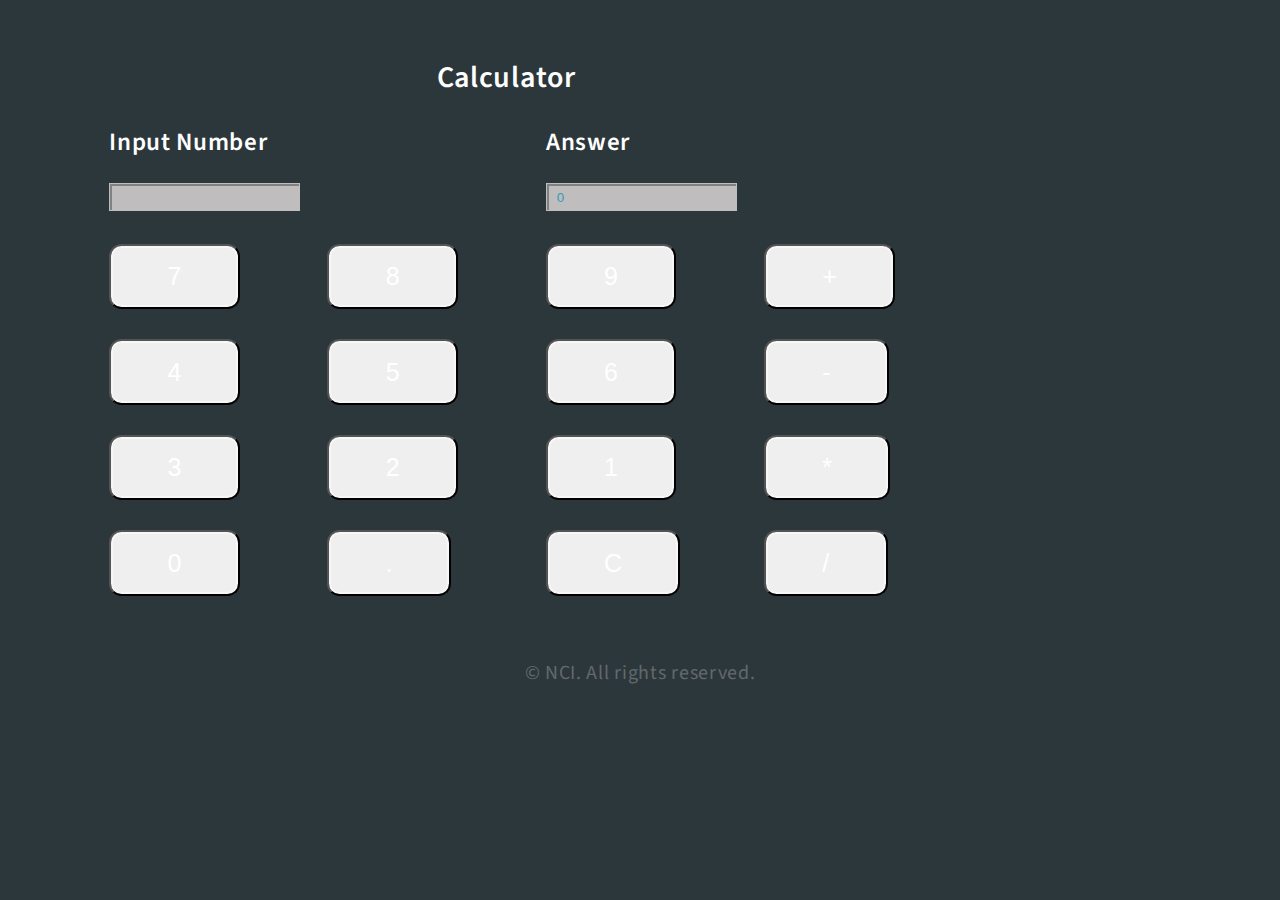
<file: index.html>
<!DOCTYPE HTML>
<html>
	<head>
		<title>Converter Example</title>
		<meta http-equiv="content-type" content="text/html; charset=utf-8" />
		<link href="http://fonts.googleapis.com/css?family=Source+Sans+Pro:300,300italic,600|Source+Code+Pro" rel="stylesheet" />
		<link href="css/main.css" rel="stylesheet" />
		<!--[if lte IE 8]><script src="js/vendor/html5shiv.js" type="text/javascript"></script><![endif]-->
        <script src="js/vendor/jquery-1.10.2.min.js"></script>
        <script src="js/main.js"></script>
        <script src="js/vendor/skel.min.js"></script>
        <script src="js/calculator.js"></script>
        <!--
        <script src="http://code.highcharts.com/highcharts.js"></script>
        <script src="http://code.highcharts.com/highcharts-more.js"></script>
        <script src="http://code.highcharts.com/modules/exporting.js"></script>
        -->
    </head>
	<body>
		<div class="containere">
			<!-- Header -->
				<div id="header" class="row">
					<div class="-4u 8u">
                     <section id="title_of_app">
                     <h1>Calculator</h1>
                     </section>
					</div>
				</div>
			<!-- Hero -->
                <!--
                <div id="hero">
					<button class="button" id="addbutton">+ ADD</button>
                    <button class="button" id="subtractbutton">- SUBTRACT</button>
					<button class="button" id="multiplybutton">* MULTIPLY</button>
					<button class="button" id="dividebutton">/ DIVIDE</button>
					<button class="button" id="clearbutton">C CANCEL</button>
				</div>
                -->
				<div class="row">
					<div class="-1u 4u">
						<h2>Input Number</h2>
						<input type="number" pattern="[0-9]+" id="ninput"/>
					</div>
                    <div class="7u">
						<h2>Answer</h2>
						<input type="number"  pattern="[0-9]+" id="noutput" value="0"/>
					</div>
				</div>
                <div class="row">
					<div class="-1u 1u"><button class="button" id="btn7">7</button></div>
					<div class="-1u 1u"><button class="button" id="btn8">8</button></div>
					<div class="-1u 1u"><button class="button" id="btn9">9</button></div>
					<div class="-1u 5u"><button class="button" id="addbutton">+</button></div>
                </div>                
                <div class="row">
					<div class="-1u 1u"><button class="button" id="btn4">4</button></div>
					<div class="-1u 1u"><button class="button" id="btn5">5</button></div>
					<div class="-1u 1u"><button class="button" id="btn6">6</button></div>
					<div class="-1u 5u"><button class="button" id="subtractbutton">-</button></div>
                </div>                
                <div class="row">
					<div class="-1u 1u"><button class="button" id="btn3">3</button></div>
					<div class="-1u 1u"><button class="button" id="btn2">2</button></div>
					<div class="-1u 1u"><button class="button" id="btn1">1</button></div>
					<div class="-1u 5u"><button class="button" id="multiplybutton">*</button></div>
                </div>                
                <div class="row">
					<div class="-1u 1u"><button class="button" id="btn0">0</button></div>
					<div class="-1u 1u"><button class="button" id="btndot">.</button></div>
					<div class="-1u 1u"><button class="button" id="clearbutton">C</button></div>
					<div class="-1u 5u"><button class="button" id="dividebutton">/</button></div>
                </div>
                


			<!-- Footer -->
				<div id="footer">
					&copy; NCI. All rights reserved.
				</div>
		</div>
	</body>
</html>
</file>
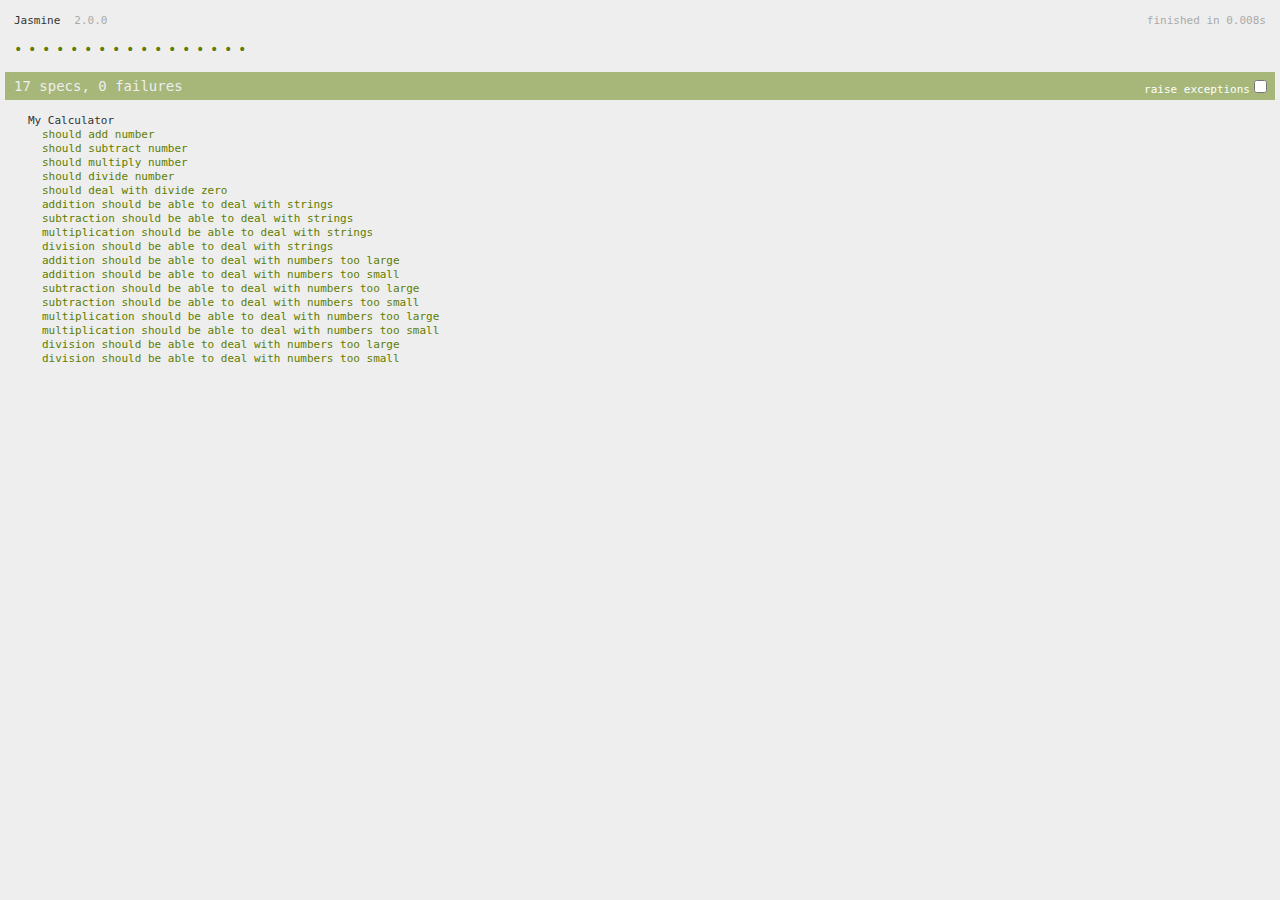
<file: test/SpecRunner.html>
<!DOCTYPE HTML>
<html>
<head>
  <meta http-equiv="Content-Type" content="text/html; charset=UTF-8">
  <title>Jasmine Spec Runner v2.0.0</title>

 
  <link rel="shortcut icon" type="image/png" href="jasmine_favicon.png">
  <link rel="stylesheet" type="text/css" href="css/jasmine.css">

  <script type="text/javascript" src="js/jasmine.js"></script>
  <script type="text/javascript" src="js/jasmine-html.js"></script>
  <script type="text/javascript" src="js/boot.js"></script>

  <!-- include source files here... -->
  <script type="text/javascript" src="../js/calculator.js"></script>
  <!--<script type="text/javascript" src="src/Song.js"></script>-->

  <!-- include spec files here... -->
  <script type="text/javascript" src="spec/calculatorSpec.js"></script>
  <!--<script type="text/javascript" src="spec/PlayerSpec.js"></script>-->

</head>

<body>
</body>
</html>
</file>
<file: css/main.css>
/*! HTML5 Boilerplate v4.3.0 | MIT License | http://h5bp.com/ */

/*
 * What follows is the result of much research on cross-browser styling.
 * Credit left inline and big thanks to Nicolas Gallagher, Jonathan Neal,
 * Kroc Camen, and the H5BP dev community and team.
 */

/* ==========================================================================
   Base styles: opinionated defaults
   ========================================================================== */

html,
button,
input,
select,
textarea {
    color: #222;
}

html {
    font-size: 1em;
    line-height: 1.4;
}

/*
 * Remove text-shadow in selection highlight: h5bp.com/i
 * These selection rule sets have to be separate.
 * Customize the background color to match your design.
 */

::-moz-selection {
    background: #b3d4fc;
    text-shadow: none;
}

::selection {
    background: #b3d4fc;
    text-shadow: none;
}

/*
 * A better looking default horizontal rule
 */

hr {
    display: block;
    height: 1px;
    border: 0;
    border-top: 1px solid #ccc;
    margin: 1em 0;
    padding: 0;
}

/*
 * Remove the gap between images, videos, audio and canvas and the bottom of
 * their containers: h5bp.com/i/440
 */

audio,
canvas,
img,
video {
    vertical-align: middle;
}

/*
 * Remove default fieldset styles.
 */

fieldset {
    border: 0;
    margin: 0;
    padding: 0;
}

/*
 * Allow only vertical resizing of textareas.
 */

textarea {
    resize: vertical;
}

/* ==========================================================================
   Browse Happy prompt
   ========================================================================== */

.browsehappy {
    margin: 0.2em 0;
    background: #ccc;
    color: #000;
    padding: 0.2em 0;
}

/* ==========================================================================
   Author's custom styles
   ========================================================================== */

















/* ==========================================================================
   Helper classes
   ========================================================================== */

/*
 * Image replacement
 */

.ir {
    background-color: transparent;
    border: 0;
    overflow: hidden;
    /* IE 6/7 fallback */
    *text-indent: -9999px;
}

.ir:before {
    content: "";
    display: block;
    width: 0;
    height: 150%;
}

/*
 * Hide from both screenreaders and browsers: h5bp.com/u
 */

.hidden {
    display: none !important;
    visibility: hidden;
}

/*
 * Hide only visually, but have it available for screenreaders: h5bp.com/v
 */

.visuallyhidden {
    border: 0;
    clip: rect(0 0 0 0);
    height: 1px;
    margin: -1px;
    overflow: hidden;
    padding: 0;
    position: absolute;
    width: 1px;
}

/*
 * Extends the .visuallyhidden class to allow the element to be focusable
 * when navigated to via the keyboard: h5bp.com/p
 */

.visuallyhidden.focusable:active,
.visuallyhidden.focusable:focus {
    clip: auto;
    height: auto;
    margin: 0;
    overflow: visible;
    position: static;
    width: auto;
}

/*
 * Hide visually and from screenreaders, but maintain layout
 */

.invisible {
    visibility: hidden;
}

/*
 * Clearfix: contain floats
 *
 * For modern browsers
 * 1. The space content is one way to avoid an Opera bug when the
 *    `contenteditable` attribute is included anywhere else in the document.
 *    Otherwise it causes space to appear at the top and bottom of elements
 *    that receive the `clearfix` class.
 * 2. The use of `table` rather than `block` is only necessary if using
 *    `:before` to contain the top-margins of child elements.
 */

.clearfix:before,
.clearfix:after {
    content: " "; /* 1 */
    display: table; /* 2 */
}

.clearfix:after {
    clear: both;
}

/*
 * For IE 6/7 only
 * Include this rule to trigger hasLayout and contain floats.
 */

.clearfix {
    *zoom: 1;
}

/* ==========================================================================
   EXAMPLE Media Queries for Responsive Design.
   These examples override the primary ('mobile first') styles.
   Modify as content requires.
   ========================================================================== */

@media only screen and (min-width: 35em) {
    /* Style adjustments for viewports that meet the condition */
}

@media print,
       (-o-min-device-pixel-ratio: 5/4),
       (-webkit-min-device-pixel-ratio: 1.25),
       (min-resolution: 120dpi) {
    /* Style adjustments for high resolution devices */
}

/* ==========================================================================
   Print styles.
   Inlined to avoid required HTTP connection: h5bp.com/r
   ========================================================================== */

@media print {
    * {
        background: transparent !important;
        color: #000 !important; /* Black prints faster: h5bp.com/s */
        box-shadow: none !important;
        text-shadow: none !important;
    }

    a,
    a:visited {
        text-decoration: underline;
    }

    a[href]:after {
        content: " (" attr(href) ")";
    }

    abbr[title]:after {
        content: " (" attr(title) ")";
    }

    /*
     * Don't show links for images, or javascript/internal links
     */

    .ir a:after,
    a[href^="javascript:"]:after,
    a[href^="#"]:after {
        content: "";
    }

    pre,
    blockquote {
        border: 1px solid #999;
        page-break-inside: avoid;
    }

    thead {
        display: table-header-group; /* h5bp.com/t */
    }

    tr,
    img {
        page-break-inside: avoid;
    }

    img {
        max-width: 100% !important;
    }

    @page {
        margin: 0.5cm;
    }

    p,
    h2,
    h3 {
        orphans: 3;
        widows: 3;
    }

    h2,
    h3 {
        page-break-after: avoid;
    }
}
</file>
<file: test/css/jasmine.css>
body { background-color: #eeeeee; padding: 0; margin: 5px; overflow-y: scroll; }

.html-reporter { font-size: 11px; font-family: Monaco, "Lucida Console", monospace; line-height: 14px; color: #333333; }
.html-reporter a { text-decoration: none; }
.html-reporter a:hover { text-decoration: underline; }
.html-reporter p, .html-reporter h1, .html-reporter h2, .html-reporter h3, .html-reporter h4, .html-reporter h5, .html-reporter h6 { margin: 0; line-height: 14px; }
.html-reporter .banner, .html-reporter .symbol-summary, .html-reporter .summary, .html-reporter .result-message, .html-reporter .spec .description, .html-reporter .spec-detail .description, .html-reporter .alert .bar, .html-reporter .stack-trace { padding-left: 9px; padding-right: 9px; }
.html-reporter .banner .version { margin-left: 14px; }
.html-reporter #jasmine_content { position: fixed; right: 100%; }
.html-reporter .version { color: #aaaaaa; }
.html-reporter .banner { margin-top: 14px; }
.html-reporter .duration { color: #aaaaaa; float: right; }
.html-reporter .symbol-summary { overflow: hidden; *zoom: 1; margin: 14px 0; }
.html-reporter .symbol-summary li { display: inline-block; height: 8px; width: 14px; font-size: 16px; }
.html-reporter .symbol-summary li.passed { font-size: 14px; }
.html-reporter .symbol-summary li.passed:before { color: #5e7d00; content: "\02022"; }
.html-reporter .symbol-summary li.failed { line-height: 9px; }
.html-reporter .symbol-summary li.failed:before { color: #b03911; content: "x"; font-weight: bold; margin-left: -1px; }
.html-reporter .symbol-summary li.disabled { font-size: 14px; }
.html-reporter .symbol-summary li.disabled:before { color: #bababa; content: "\02022"; }
.html-reporter .symbol-summary li.pending { line-height: 17px; }
.html-reporter .symbol-summary li.pending:before { color: #ba9d37; content: "*"; }
.html-reporter .exceptions { color: #fff; float: right; margin-top: 5px; margin-right: 5px; }
.html-reporter .bar { line-height: 28px; font-size: 14px; display: block; color: #eee; }
.html-reporter .bar.failed { background-color: #b03911; }
.html-reporter .bar.passed { background-color: #a6b779; }
.html-reporter .bar.skipped { background-color: #bababa; }
.html-reporter .bar.menu { background-color: #fff; color: #aaaaaa; }
.html-reporter .bar.menu a { color: #333333; }
.html-reporter .bar a { color: white; }
.html-reporter.spec-list .bar.menu.failure-list, .html-reporter.spec-list .results .failures { display: none; }
.html-reporter.failure-list .bar.menu.spec-list, .html-reporter.failure-list .summary { display: none; }
.html-reporter .running-alert { background-color: #666666; }
.html-reporter .results { margin-top: 14px; }
.html-reporter.showDetails .summaryMenuItem { font-weight: normal; text-decoration: inherit; }
.html-reporter.showDetails .summaryMenuItem:hover { text-decoration: underline; }
.html-reporter.showDetails .detailsMenuItem { font-weight: bold; text-decoration: underline; }
.html-reporter.showDetails .summary { display: none; }
.html-reporter.showDetails #details { display: block; }
.html-reporter .summaryMenuItem { font-weight: bold; text-decoration: underline; }
.html-reporter .summary { margin-top: 14px; }
.html-reporter .summary ul { list-style-type: none; margin-left: 14px; padding-top: 0; padding-left: 0; }
.html-reporter .summary ul.suite { margin-top: 7px; margin-bottom: 7px; }
.html-reporter .summary li.passed a { color: #5e7d00; }
.html-reporter .summary li.failed a { color: #b03911; }
.html-reporter .summary li.pending a { color: #ba9d37; }
.html-reporter .description + .suite { margin-top: 0; }
.html-reporter .suite { margin-top: 14px; }
.html-reporter .suite a { color: #333333; }
.html-reporter .failures .spec-detail { margin-bottom: 28px; }
.html-reporter .failures .spec-detail .description { background-color: #b03911; }
.html-reporter .failures .spec-detail .description a { color: white; }
.html-reporter .result-message { padding-top: 14px; color: #333333; white-space: pre; }
.html-reporter .result-message span.result { display: block; }
.html-reporter .stack-trace { margin: 5px 0 0 0; max-height: 224px; overflow: auto; line-height: 18px; color: #666666; border: 1px solid #ddd; background: white; white-space: pre; }
</file>
